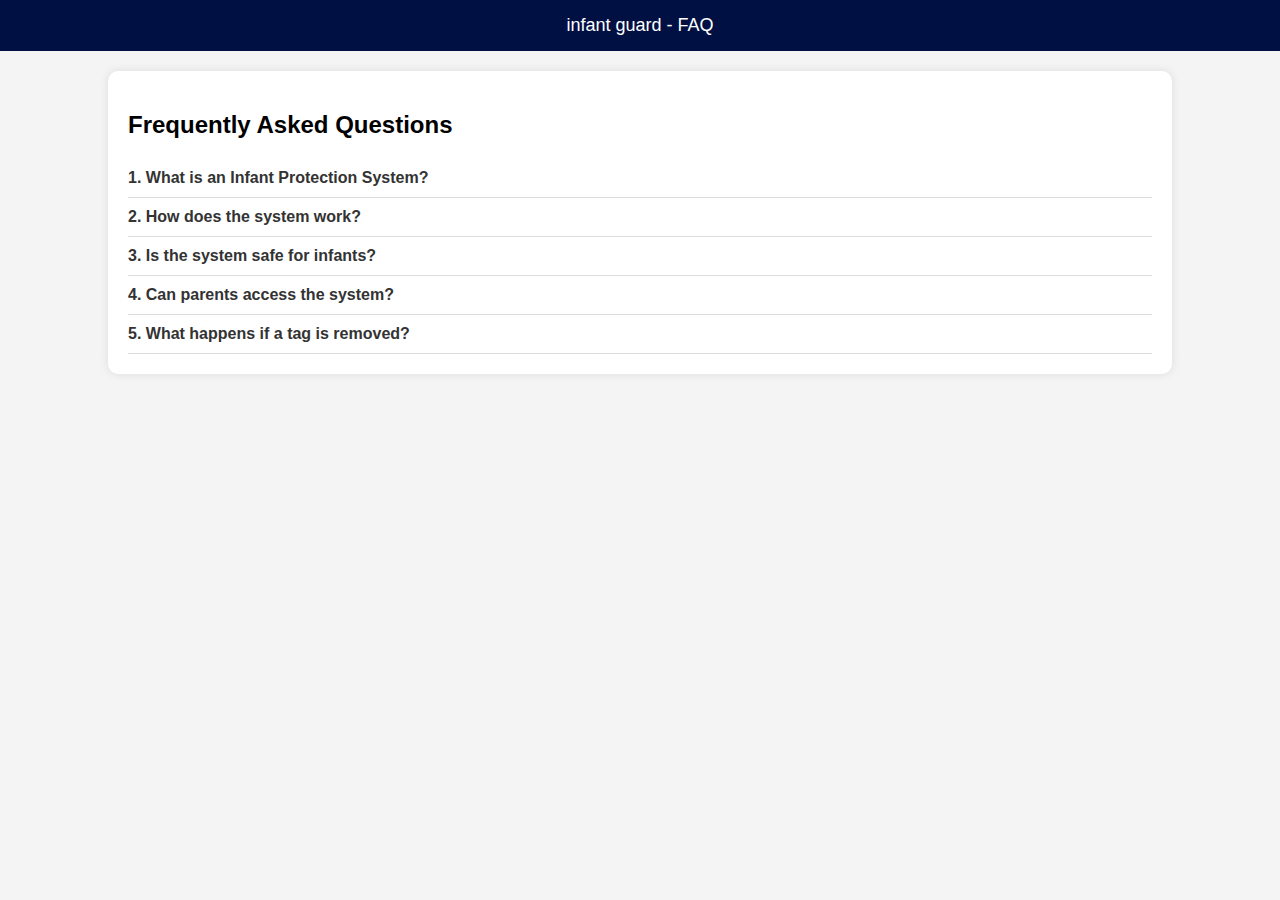
<file: FQA.html>
<!DOCTYPE html>
<html lang="en">
<head>
    <meta charset="UTF-8">
    <meta name="viewport" content="width=device-width, initial-scale=1.0">
    <title>Infant Protection System - FAQ</title>
    <style>
        body {
            font-family: Arial, sans-serif;
            margin: 0;
            padding: 0;
            background-color: #f4f4f4;
        }
        nav {
            background: #011043;
            color: white;
            padding: 15px;
            text-align: center;
            font-size: 18px;
        }
        .container {
            width: 80%;
            margin: 20px auto;
            background: white;
            padding: 20px;
            border-radius: 10px;
            box-shadow: 0px 0px 10px rgba(0, 0, 0, 0.1);
        }
        .faq-item {
            border-bottom: 1px solid #ddd;
            padding: 10px 0;
        }
        .question {
            font-weight: bold;
            cursor: pointer;
            color: #333;
        }
        .answer {
            display: none;
            margin-top: 5px;
            color: #666;
        }
    </style>
</head>
<body>
    
    <nav>infant guard - FAQ</nav>
    <div class="container">
        <h2>Frequently Asked Questions</h2>
        <div class="faq-item">
            <div class="question">1. What is an Infant Protection System?</div>
            <div class="answer">An Infant Protection System is a security solution designed to prevent infant abduction and unauthorized movement within hospitals.</div>
        </div>
        <div class="faq-item">
            <div class="question">2. How does the system work?</div>
            <div class="answer">The system uses Wi-Fi tags attached to infants, which communicate their real-time location to a local server and trigger alerts if unauthorized movement occurs.</div>
        </div>
        <div class="faq-item">
            <div class="question">3. Is the system safe for infants?</div>
            <div class="answer">Yes, the system uses non-invasive, lightweight, and medically safe devices that do not harm the infant.</div>
        </div>
        <div class="faq-item">
            <div class="question">4. Can parents access the system?</div>
            <div class="answer">Access is typically restricted to hospital staff, but some systems allow parents to receive notifications for added reassurance.</div>
        </div>
        <div class="faq-item">
            <div class="question">5. What happens if a tag is removed?</div>
            <div class="answer">If a tag is tampered with or removed, the system immediately triggers an alert to hospital security.</div>
        </div>
        <!-- Add more FAQ items up to 20 -->
    </div>
    <script>
        document.querySelectorAll('.question').forEach(item => {
            item.addEventListener('click', () => {
                let answer = item.nextElementSibling;
                answer.style.display = answer.style.display === 'block' ? 'none' : 'block';
            });
        });
    </script>
</body>
</html>
</file>
